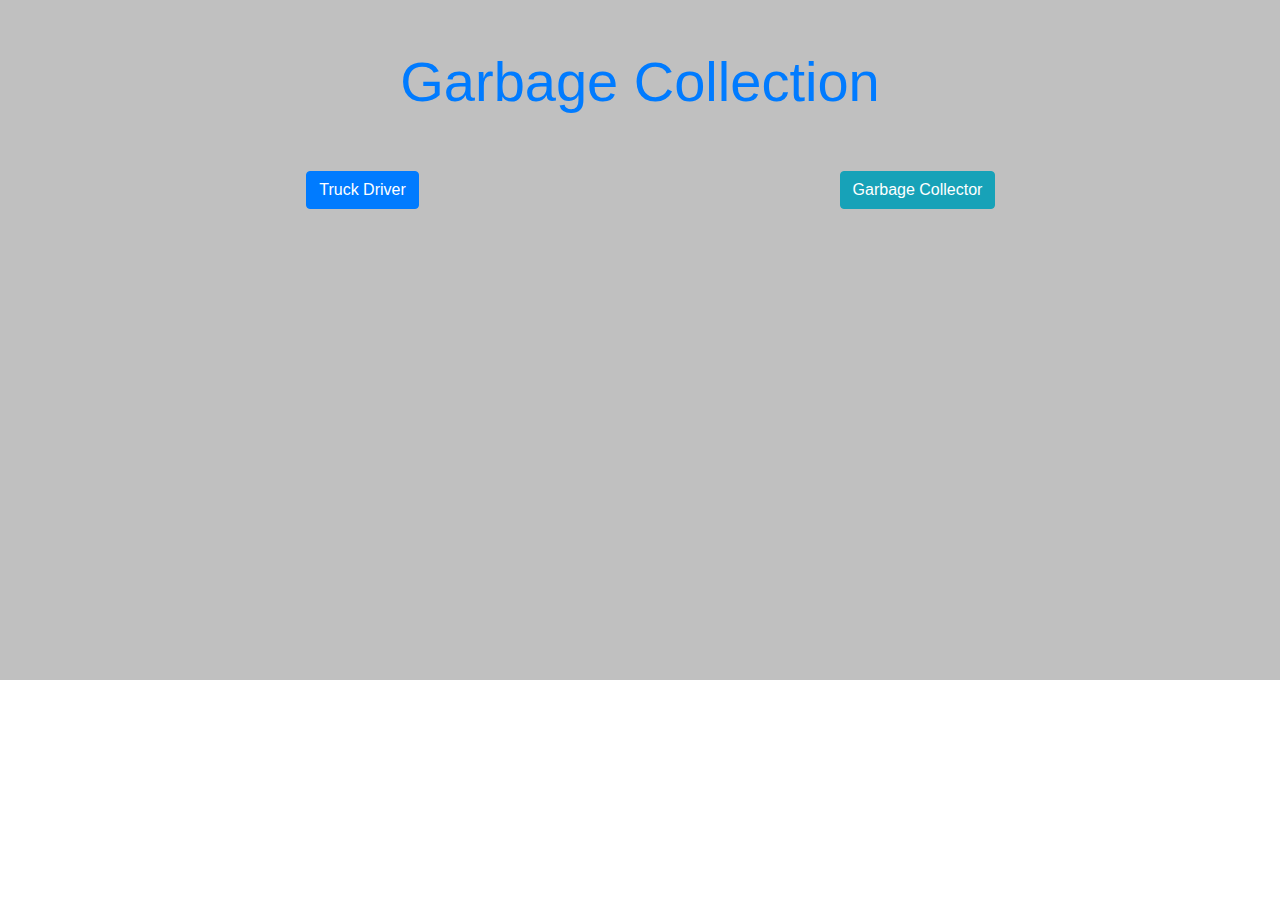
<file: templates/index.html>
<!DOCTYPE html>
<html>

<head>
	<title> Page One </title>
	<meta charset="utf-8">
	<meta name="viewport" content="width=device-width, initial-scale=1, shrink-to-fit=no">

	<!-- Bootstrap CSS -->
	<link rel="stylesheet" href="https://stackpath.bootstrapcdn.com/bootstrap/4.3.1/css/bootstrap.min.css"
		integrity="sha384-ggOyR0iXCbMQv3Xipma34MD+dH/1fQ784/j6cY/iJTQUOhcWr7x9JvoRxT2MZw1T" crossorigin="anonymous">
	<style>
		.background {
			background-color: silver;
			height: 680px;
		}

		.navhead {
			font-size: 70px;
			font-weight: bold;
			font-style: bold;
		}
	</style>
</head>

<body>
	<div class="container-fluid background">

		<div class="container text-center py-5">
			<h2 class=" text-center navheadv text-primary "> <span class="display-4">Garbage Collection </span> </h2>

			</nav>

			<div class="container ">
				<div class="row">
					<div class="col-md-6">
						<form class="form-group my-5" action="truckdriver.html">
							<input type="submit" name="truckdriver" value="Truck Driver" class="btn  btn-primary">
						</form>
					</div>
					<div class="col-md-6">
						<form action="garbagecollector.html" class="form-group my-5">
							<input type="submit" name="garbagecollector" value="Garbage Collector"
								class="btn  btn-info">
						</form>
					</div>
					</form>
				</div>
			</div>
		</div>
		<script src="https://code.jquery.com/jquery-3.3.1.slim.min.js"
			integrity="sha384-q8i/X+965DzO0rT7abK41JStQIAqVgRVzpbzo5smXKp4YfRvH+8abtTE1Pi6jizo" crossorigin="anonymous">
		</script>
		<script src="https://cdnjs.cloudflare.com/ajax/libs/popper.js/1.14.7/umd/popper.min.js"
			integrity="sha384-UO2eT0CpHqdSJQ6hJty5KVphtPhzWj9WO1clHTMGa3JDZwrnQq4sF86dIHNDz0W1" crossorigin="anonymous">
		</script>
		<script src="https://stackpath.bootstrapcdn.com/bootstrap/4.3.1/js/bootstrap.min.js"
			integrity="sha384-JjSmVgyd0p3pXB1rRibZUAYoIIy6OrQ6VrjIEaFf/nJGzIxFDsf4x0xIM+B07jRM" crossorigin="anonymous">
		</script>
</body>

</html>
</file>
